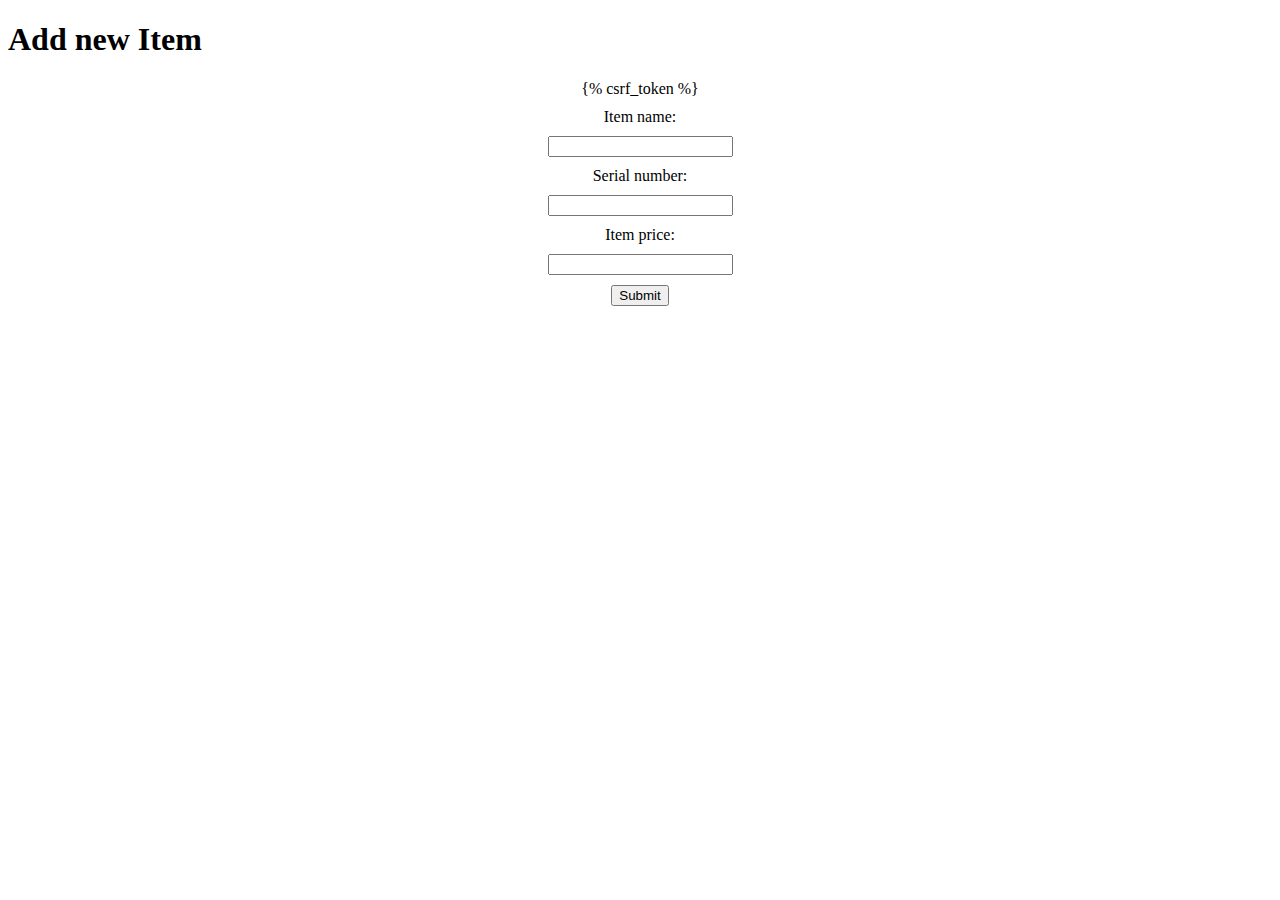
<file: inventory/templates/add.html>
<!DOCTYPE html>
<html lang="en">
<head>
    <meta charset="UTF-8">
    <meta name="viewport" content="width=device-width, initial-scale=1.0">
    <title>Add New Item</title>
</head>
<body>
    <h1>Add new Item</h1>
    <form method="post" style="display: flex; justify-content: center; align-items: center; flex-direction: column; gap: 10px;">
        {% csrf_token %}
        <label for="name">Item name:</label>
        <input type="text" name="name" id="name" required>

        <label for="serial_number">Serial number: </label>
        <input type="text" name="serial_number" id="serial_number" required>

        <label for="price">Item price:</label>
        <input type="float" name="price" id="price" required>

        <input type="submit">
    </form>
</body>
</html>
</file>
